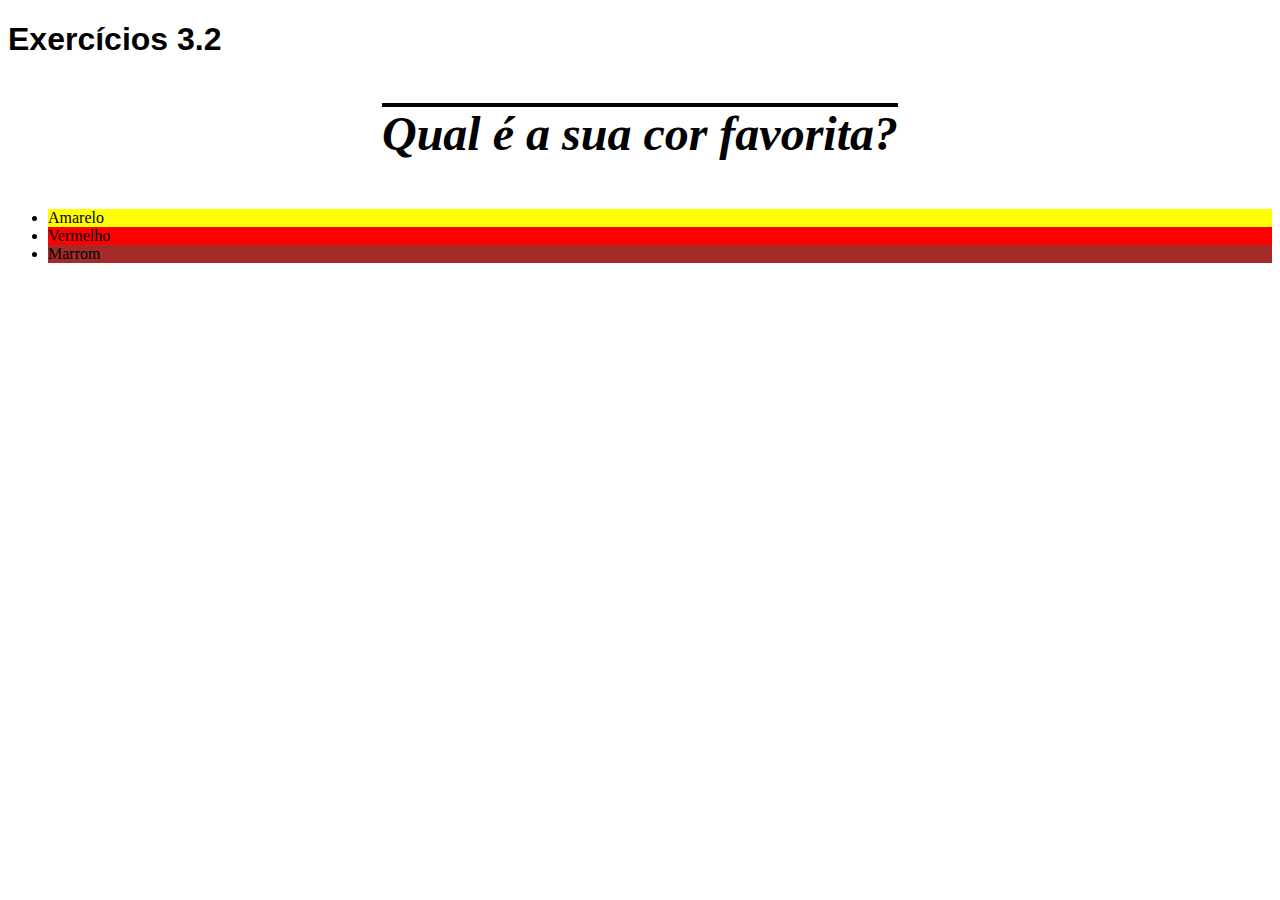
<file: 1-fundamentos/bloco-03-introdução-a-html-e-css/dia-2-html-css-primeiros-passos-em-css/index.html>
<!DOCTYPE html>
<html lang="pt-br">
  <head>
    <meta charset="UTF-8">
    <title>HTML</title>
    <link rel="stylesheet" type="text/css" href="style.css">
  </head>
  <body>
    <h1>Exercícios 3.2</h1>
    <p>Qual é a sua cor favorita?</p>
    <ul>
      <li id="amarelo">Amarelo</li>
      <li id="vermelho">Vermelho</li>
      <li id="marrom">Marrom</li>
    </ul>
  </body>
</html>
</file>
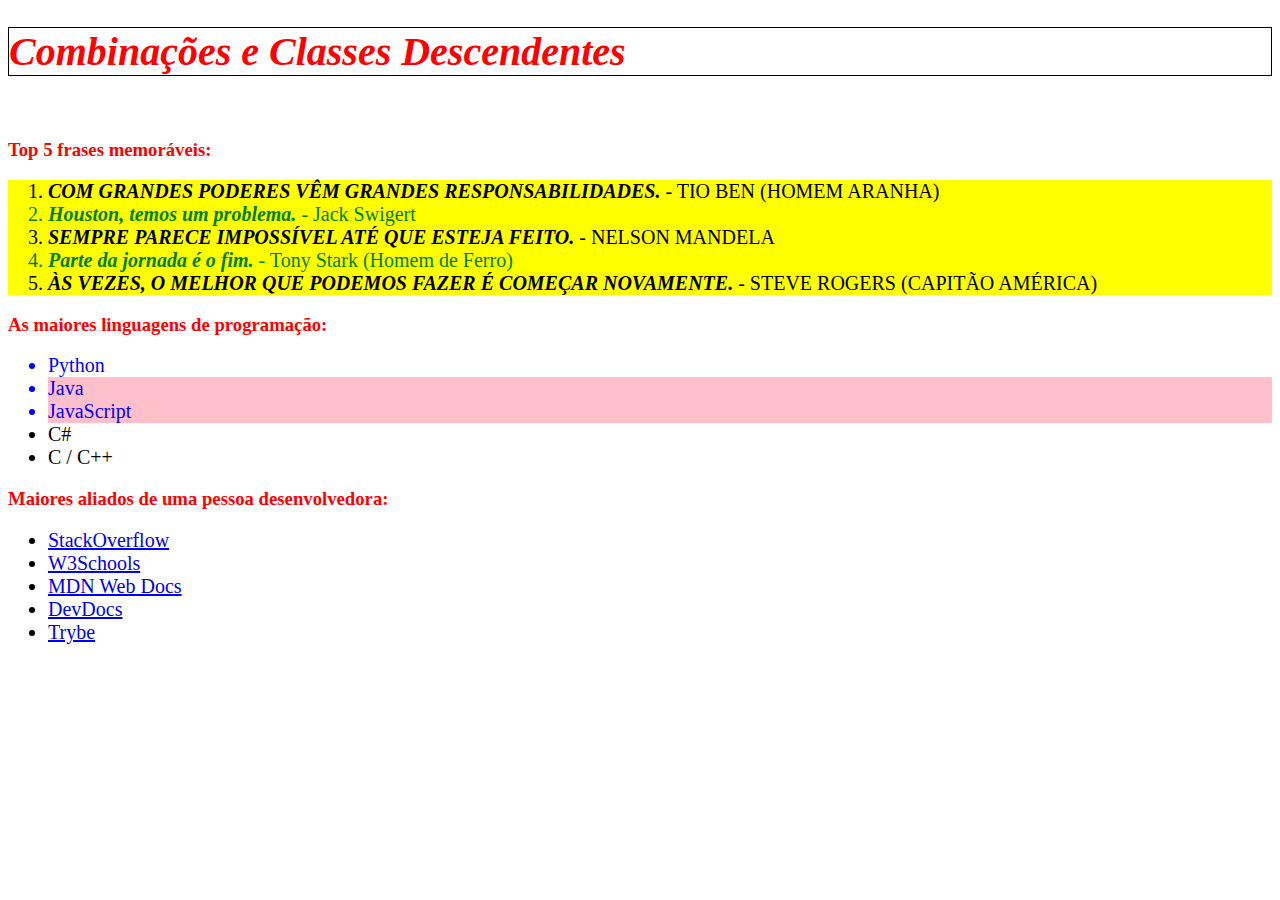
<file: 1-fundamentos/bloco-03-introdução-a-html-e-css/dia-3-seletores-e-posicionamento/index.html>
<!DOCTYPE html>
<html lang="pt-br">
  <head>
    <meta charset="UTF-8">
    <link rel="stylesheet" href="style.css">
    <title>#GoTrybe</title>
  </head>
  <body>
    <h1 class="vermelha italico"><em>Combinações e Classes Descendentes</em></h1>
    <br />
    <h3 class="vermelha">Top 5 frases memoráveis:</h3>
    <ol>
      <li class="impar"><em>Com grandes poderes vêm grandes responsabilidades.</em> - Tio Ben (Homem Aranha)</li>
      <li class="par"><em>Houston, temos um problema.</em> - Jack Swigert</li>
      <li class="impar"><em>Sempre parece impossível até que esteja feito.</em> - Nelson Mandela</li>
      <li class="par"><em>Parte da jornada é o fim.</em> - Tony Stark (Homem de Ferro)</li>
      <li class="impar"><em>Às vezes, o melhor que podemos fazer é começar novamente.</em> - Steve Rogers (Capitão América)</li>
    </ol>
    <h3 class="vermelha">As maiores linguagens de programação:</h3>
    <ul>
      <li class="primeiras">Python</li>
      <li class="primeiras java">Java</li>
      <li class="primeiras java">JavaScript</li>
      <li>C#</li>
      <li>C / C++</li>
    </ul>
    <h3 class="vermelha">Maiores aliados de uma pessoa desenvolvedora:</h3>
    <ul>
      <li>
        <a class="Stack"href="https://pt.stackoverflow.com/" target="_blank">StackOverflow</a>
      </li>
      <li>
        <a class="W3" href="https://www.w3schools.com/" target="_blank">W3Schools</a>
      </li>
      <li>
        <a class="MDN" href="https://developer.mozilla.org/pt-BR/" target="_blank">MDN Web Docs</a>
      </li>
      <li>
        <a class="Dev" href="https://devdocs.io/" target="_blank">DevDocs</a>
      </li>
      <li>
        <a class="Trybe" href="https://app.betrybe.com/" target="_blank">Trybe</a>
      </li>
    </ul>
  </body>
</html>
</file>
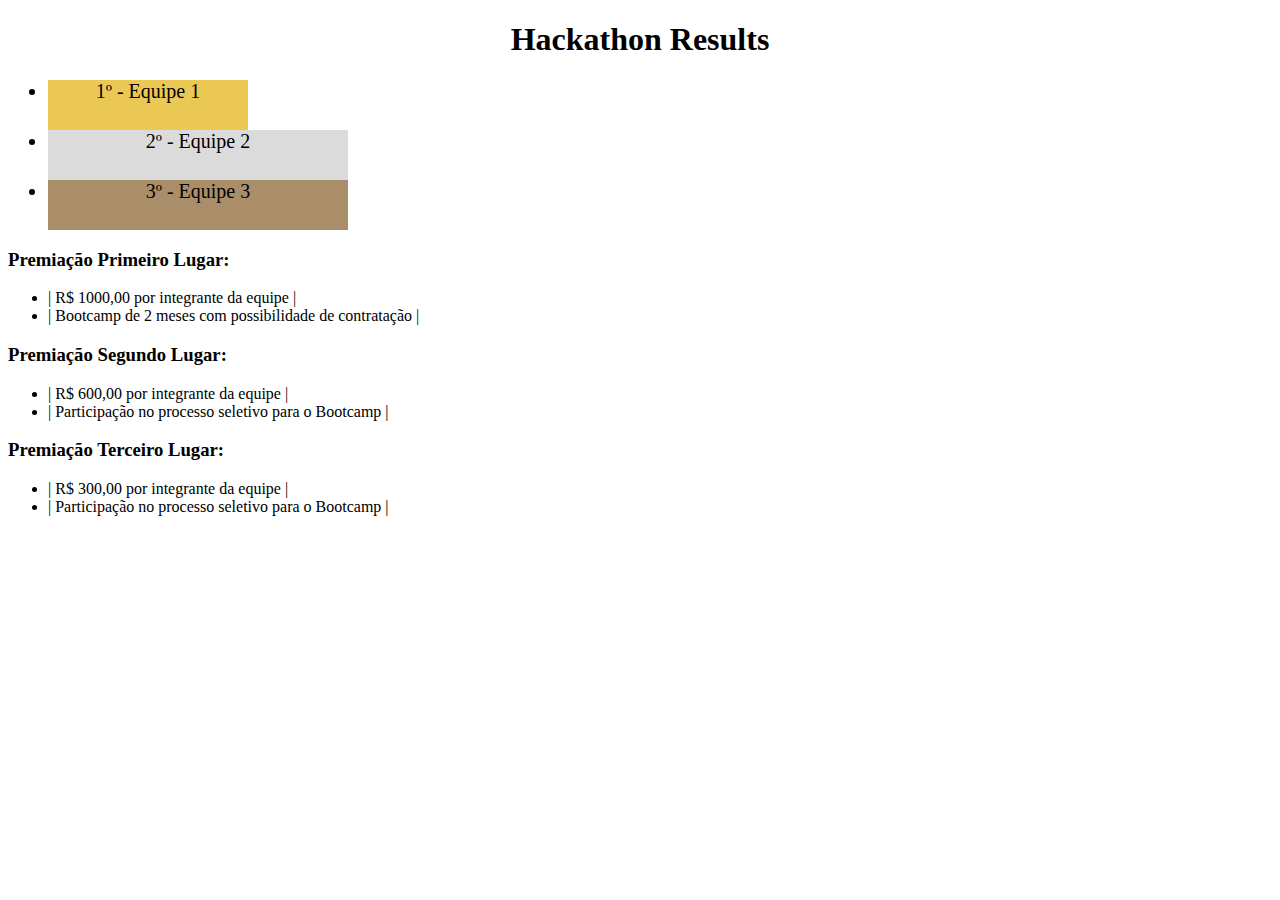
<file: 1-fundamentos/bloco-03-introdução-a-html-e-css/dia-4-html-semantico/index.html>
<!DOCTYPE html>
<html lang="pt">
  <head>
    <meta charset="UTF-8">
    <meta name="viewport" content="width=device-width, initial-scale=1.0">
    <title>Ranking</title>
    <style>
      h1 {
        text-align: center;
      }

      .first {
        background-color: rgb(235, 200, 84);
        font-size: 20px;
        height: 50px;
        text-align: center;
        width: 200px;
      }

      .second {
        background-color: rgb(219, 219, 219);
        font-size: 20px;
        height: 50px;
        text-align: center;
        width: 300px;
      }

      .third {
          background-color: rgb(170, 142, 106);
          font-size: 20px;
        height: 50px;
        text-align: center;
        width: 300px;
      }

    </style>
  </head>
  <body>
    <header>
      <h1>Hackathon Results</h1>
    </header>
    <section>
      <ul>
        <li class="first">1º - Equipe 1</li>
        <li class="second">2º - Equipe 2</li>
        <li class="third">3º - Equipe 3</li>
      </ul>
    </section>
    <section>
      <h3>Premiação Primeiro Lugar:</h3>
      <ul>
        <li>| R$ 1000,00 por integrante da equipe |</li>
        <li>| Bootcamp de 2 meses com possibilidade de contratação |</li>
      </ul>
      <h3>Premiação Segundo Lugar:</h3>
      <ul>
        <li>| R$ 600,00 por integrante da equipe |</li>
        <li>| Participação no processo seletivo para o Bootcamp |</li>
      </ul>
      <h3>Premiação Terceiro Lugar:</h3>
      <ul>
        <li>| R$ 300,00 por integrante da equipe |</li>
        <li>| Participação no processo seletivo para o Bootcamp |</li>
      </ul>
    </section>
  </body>
</html>
</file>
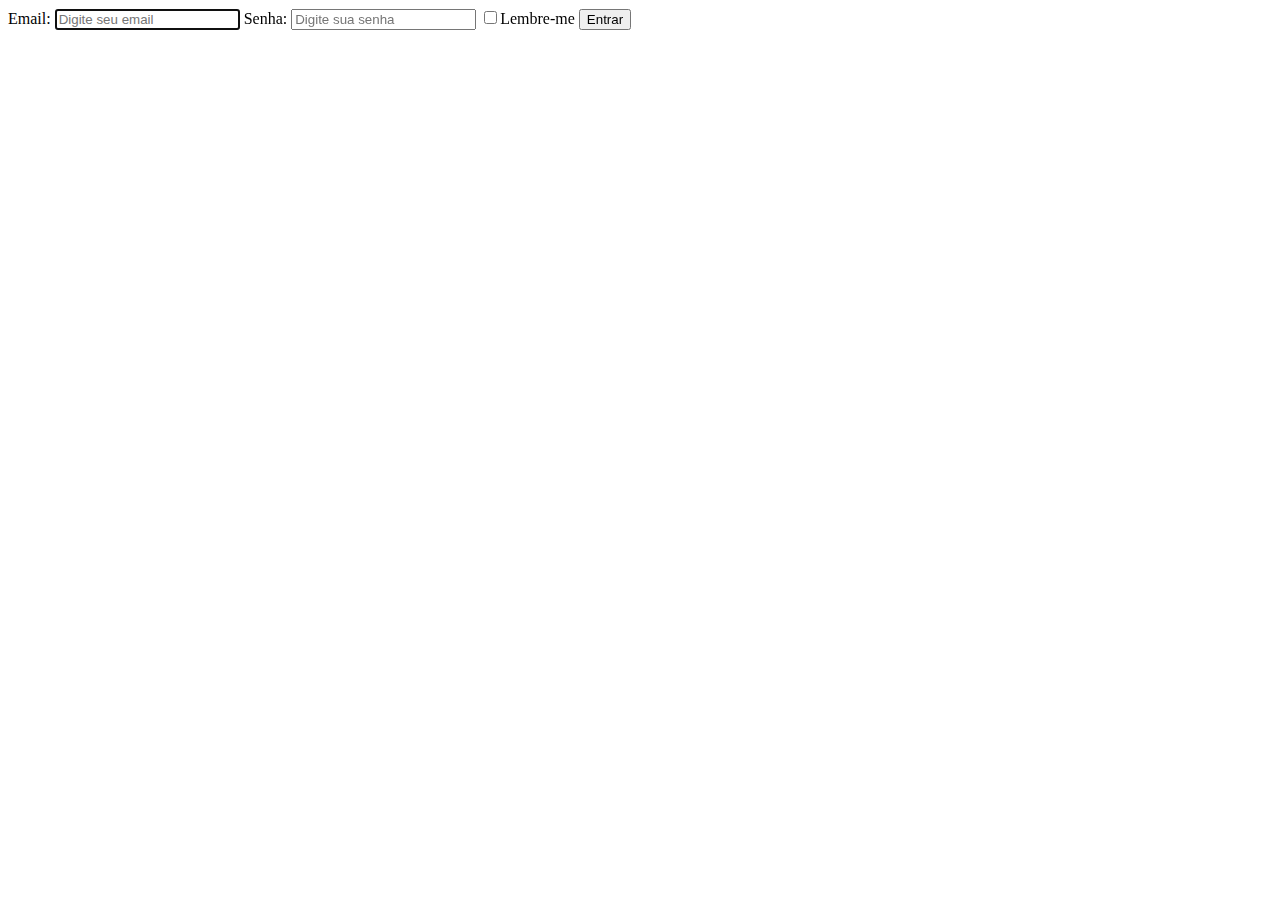
<file: 1-fundamentos/bloco-06-html-css-forms-flexbox-responsivo/dia-01/exercicio-fixacao-6-1.html>
<!DOCTYPE html>
<html lang="pt-br">
<head>
    <meta charset="UTF-8">
    <meta http-equiv="X-UA-Compatible" content="IE=edge">
    <meta name="viewport" content="width=device-width, initial-scale=1.0">
    <title>Document</title>
</head>
<body>
    <label for="email-box">Email:</label>
    <input autofocus autocomplete="off" placeholder="Digite seu email" name="email-box" type="email" required>
    <label for="password-box">Senha:</label>
    <input placeholder="Digite sua senha" name="password-box" type="password" required>
    <input type="checkbox">Lembre-me
    <button>Entrar</button>
</body>
</html>
</file>
<file: 1-fundamentos/bloco-03-introdução-a-html-e-css/dia-2-html-css-primeiros-passos-em-css/style.css>
h1 {
    font-family: sans-serif;
}
p {
    font-weight: 600;
    font-size: 3em;
    line-height: normal;
    font-style: italic;
    text-align: center;
    text-decoration: overline;
}
body {
    font-size: 16px;
}
#amarelo {
    background-color: yellow;
}
#vermelho {
    background-color: red;
}
#marrom {
    background-color: brown;
}
</file>
<file: 1-fundamentos/bloco-03-introdução-a-html-e-css/dia-3-seletores-e-posicionamento/style.css>
ol {
    background-color: yellow;
}
.par {
    color: green;
}
.impar {
    text-transform: uppercase;
}
.vermelha {
    color: red;
}
.italico {
    font-size: 40px;
    border: 1px solid black;
}
li {
    font-size: 20px;
    }
li em {
    font-weight: bold;
}
.primeiras {
    color: blue;
}
.java {
    background-color: pink;
}
a:hover {
    font-weight: bold;
}
.Stack:hover {
    color: orange;
}
.W3:hover {
    color: green;
}
.MDN:hover {
    color: black;
}
.Dev:hover {
    color: yellow;
}
.Trybe:hover {
    color: green;
}
</file>
